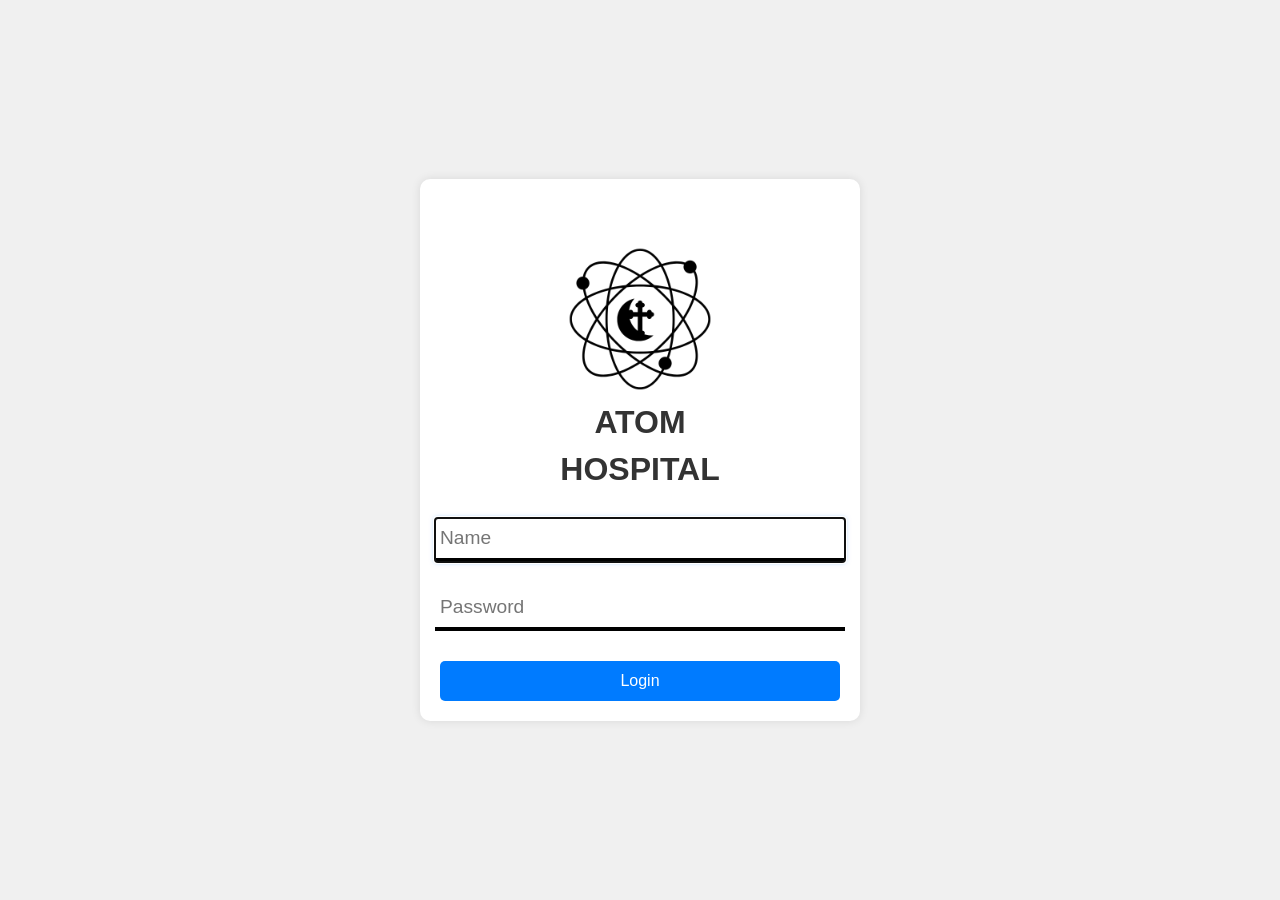
<file: index.html>
<!DOCTYPE html>
<html lang="en">
<head>
    <meta charset="UTF-8">
    <meta name="viewport" content="width=device-width, initial-scale=1.0">
    <link rel="shortcut icon" href="logo/Untitled_design-removebg-preview.ico" type="image/x-icon">
    <link rel="stylesheet" href="https://cdnjs.cloudflare.com/ajax/libs/font-awesome/4.7.0/css/font-awesome.min.css">
    <script src="https://ajax.googleapis.com/ajax/libs/jquery/3.7.1/jquery.min.js"></script>
    <title>Atom Hospital</title>
    <style>
        :root{
            --fade:fade_in 1s ease-out;
            --pos:translateY(20px);
        }
        body {
            background-color: #f0f0f0;
            margin: 0;
            padding: 0;
            display: flex;
            justify-content: center;
            align-items: center;
            height: 100vh;
            width: 100%;
            font-family: Arial, sans-serif;
        }
        .container {
            width: 100%;
            max-width: 400px;
            height: auto;
            background-color: #fff;
            display: flex;
            flex-direction: column;
            justify-content: center;
            align-items: center;
            padding: 20px;
            border-radius: 10px;
            box-shadow: 0 0 10px rgba(0, 0, 0, 0.1);
        }
        .load {
            display: none;
            font-size: 20px;
            color: #555;
        }
        h2, h3 {
            margin: 5px;
            font-size: 2rem;
            color: #333;
            animation: var(--fade);
        }
        form {
            width: 100%;
            margin-top: 20px;
            display: flex;
            flex-direction: column;
            justify-content: center;
            align-items: center;
        }
        input {
            width: 100%;
            height: 30px;
            margin: 10px 0;
            padding: 5px;
            border: 1px solid #000;
            border-width: 0 0 4px 0;
            font-size: 1.2rem;
            transition: border-color 0.3s, box-shadow 0.3s;
            animation: var(--fade);
            transition: transform 0.3s;
            transform: translateY(0px);
        }
        input:hover {
            border-color: #555;
            transform: translateY(-5px);
        }
        input:focus {
            box-shadow: 0 0 5px rgba(0, 123, 255, 0.5);
            transform: translateY(-5px);
        }
        button {
            width: 100%;
            height: 40px;
            margin-top: 20px;
            border: none;
            border-radius: 5px;
            background-color: #007BFF;
            color: #fff;
            font-size: 16px;
            cursor: pointer;
            transition: background-color 0.3s;
            animation: var(--fade);
        }
        button:hover {
            background-color: #0056b3;
        }
        button:active{
            background-color: #002750;
        }
        @keyframes float_up {
            0% {
                transform: translateY(0);
            }
            50% {
                transform: translateY(-10px);
            }
            100% {
                transform: translateY(0);
            }
        }
        @keyframes fade_in {
            0% {
                opacity: 0;
                transform: translateY(20px);
            }
            100% {
                opacity: 1;
                transform: translateY(0px);
            }
        }
        img {
            transform: var(--pos);
            animation: var(--fade), float_up 3s infinite 1s ease-in-out;
        }
        i{
            font-size: 30px;
        }
    </style>
</head>
<body>
    <div class="container">
        <img src="logo/Untitled_design-removebg-preview.png" alt="logo" width="200px">
        <h2>ATOM</h2>
        <h3>HOSPITAL</h3>
        <form id="loginForm">
            <label for="name" style="display:none;">Name</label>
            <input type="text" id="name" name="name" placeholder="Name" required autofocus>
            <label for="password" style="display:none;">Password</label>
            <input type="password" id="password" name="password" placeholder="Password" required>
            <button type="submit">Login</button>
        </form>
        <div class="load" id="loading">
            <i id="chacker" class="fa fa-spinner fa-spin" style="font-size: 40px;"></i>

        </div>
    </div>

    <script>
        //fa fa-check
        document.getElementById('loginForm').addEventListener('submit', function(event) {
            event.preventDefault();
            document.getElementById('loginForm').style.display = 'none';
            document.getElementById('loading').style.display = 'block';
            $.post("bridge/login.php",
            {
                name: $("#name").val(),
                password: $("#password").val()
            },
            function(data){
                try{
                    data = JSON.parse(data);
                }catch(e){
                    console.log(e);
                    data = data;
                }
                if(data.password === $("#password").val()) {
                    $("#chacker").css("color", "#28a745").attr("class", "fa fa-check");
                    delete data.password;
                    localStorage.setItem("token",JSON.stringify(data))
                    setTimeout(() => {
                        window.location.href = data.dir;
                    }, 2000);
                }else if(data === "Invalid username or password."){
                    $("#chacker").css("color", "#dc3545").attr("class", "fa fa-close");
                } 
                else if(data === "account_inactive") {
                    $("#chacker").css("color", "#dc3545").attr("class", "fa fa-close");
                    setTimeout(() => {
                        alert("Your account is inactive. Please contact the hospital administrator.");
                    }, 500);
                    
                }
                else { 
                    $("#chacker").css("color", "#dc3545").attr("class", "fa fa-close");
                }
            }
        ).fail(function() {
            alert("Error connecting to the server!");
        });
      });
    </script>
</body>
</html>
</file>
